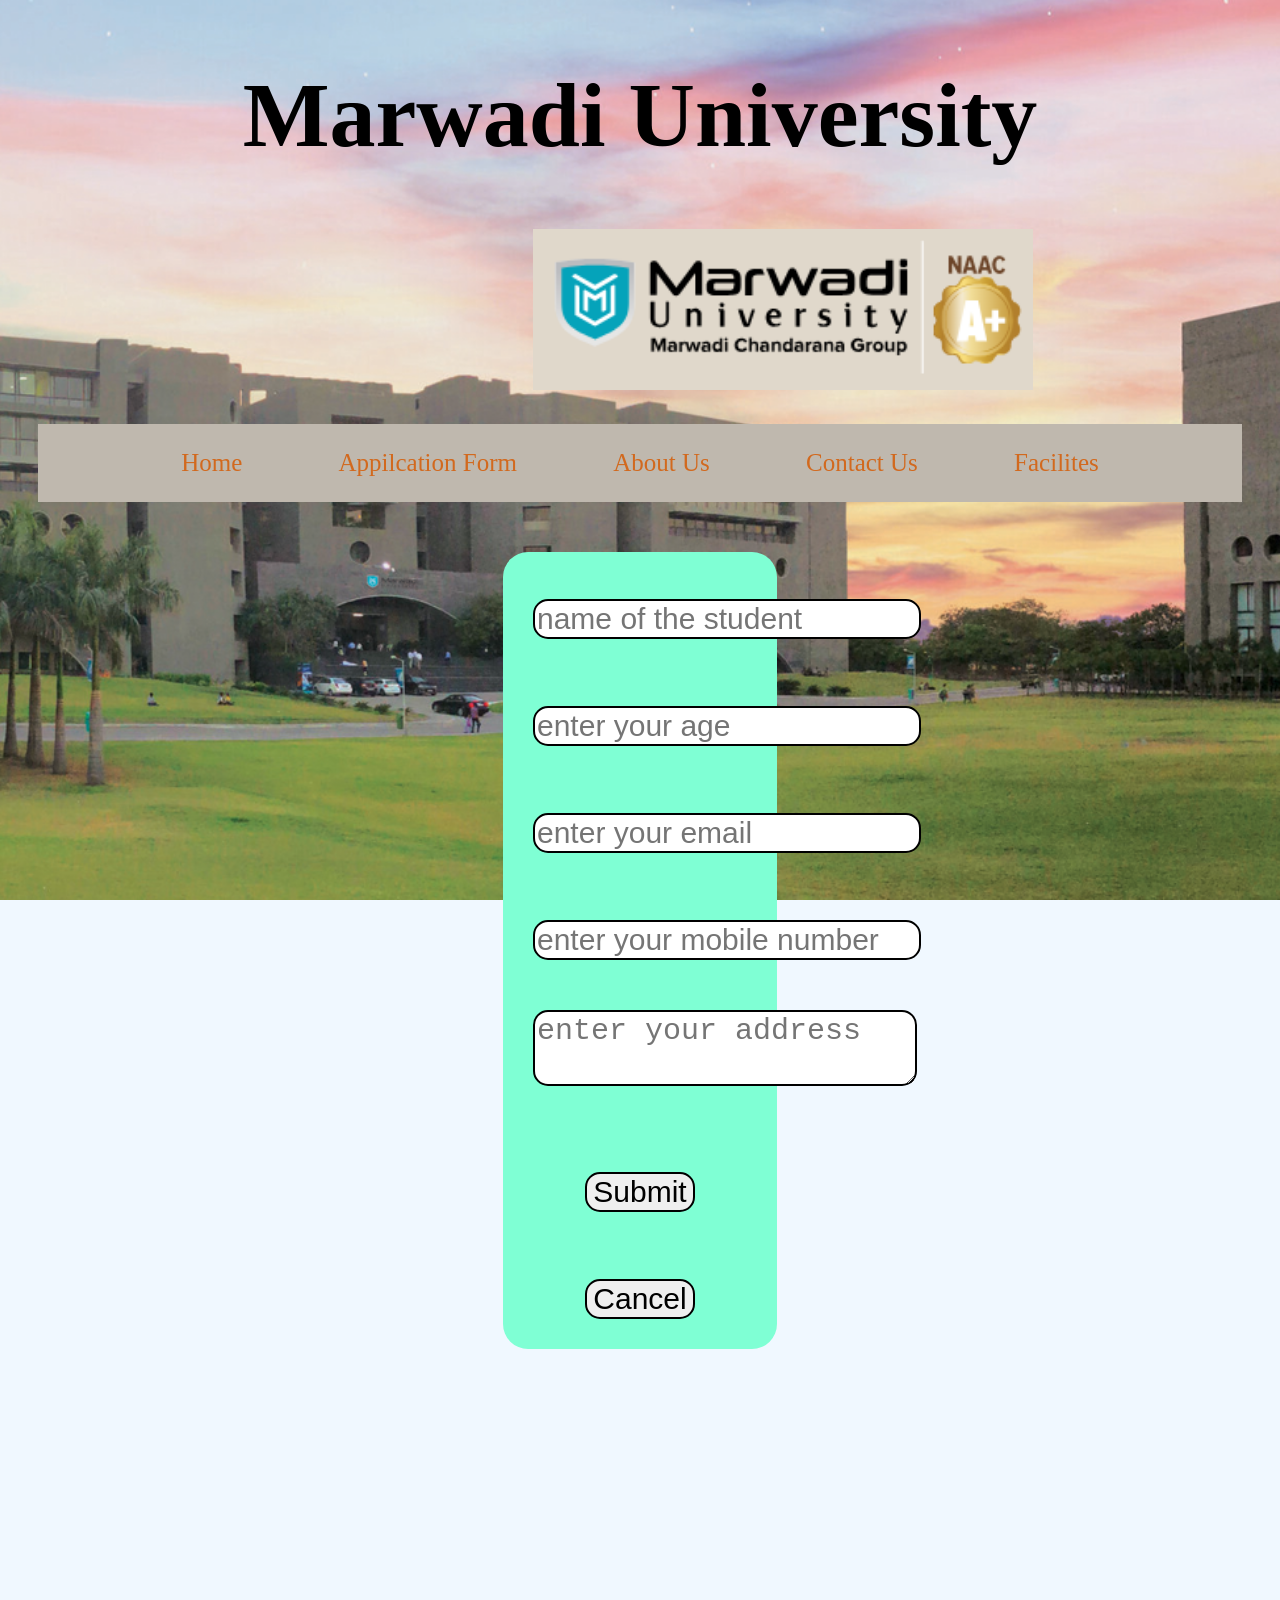
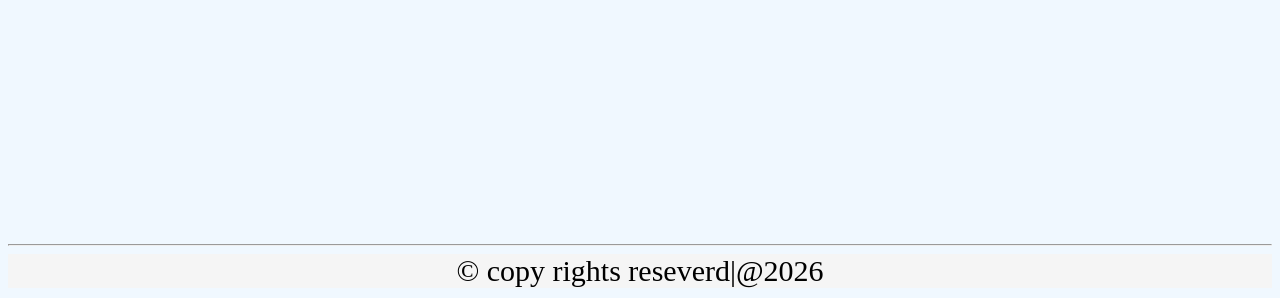
<file: application.html>
<!doctype html>
<html lang="en">
  <head>
    <meta charset="UTF-8" />
    <meta name="viewport" content="width=device-width, initial-scale=1.0" />
    <title>Marwadi University</title>
    <link rel="stylesheet" href="./style.css" />
  </head>
  <body class="hello">
    <h1>Marwadi University</h1>
    <nav>
      <img
        src="Marwadi University Logo.png"
        alt="Marwadi University Logo"
        width="200"
      />
      <ul>
        <a href="./index page.html">Home</a>
        <a href="./application.html">Appilcation Form</a>
        <a href="./about us.html">About Us</a>
        <a href="./contact us.html">Contact Us</a>
        <a href="./faclities.html">Facilites</a>

      </ul>
    </nav>
    
    <form class="d">
      <input type="text" placeholder="name of the student" required><br>

      
      <input type="number" placeholder="enter your age" required><br>

      
      <input type="email" placeholder="enter your email" required><br>
      
      
      <input type="tel" placeholder="enter your mobile number" required><br>

      
      <textarea placeholder="enter your address"></textarea><br>
        <button type="submit" onclick="alert('submitted sucessfully')">Submit</button>
        <button type="reset">Cancel</button>

        </form>
        <hr>
        <footer>&copy copy rights reseverd|@2026</footer>
        
    </body>
    </html>
</file>
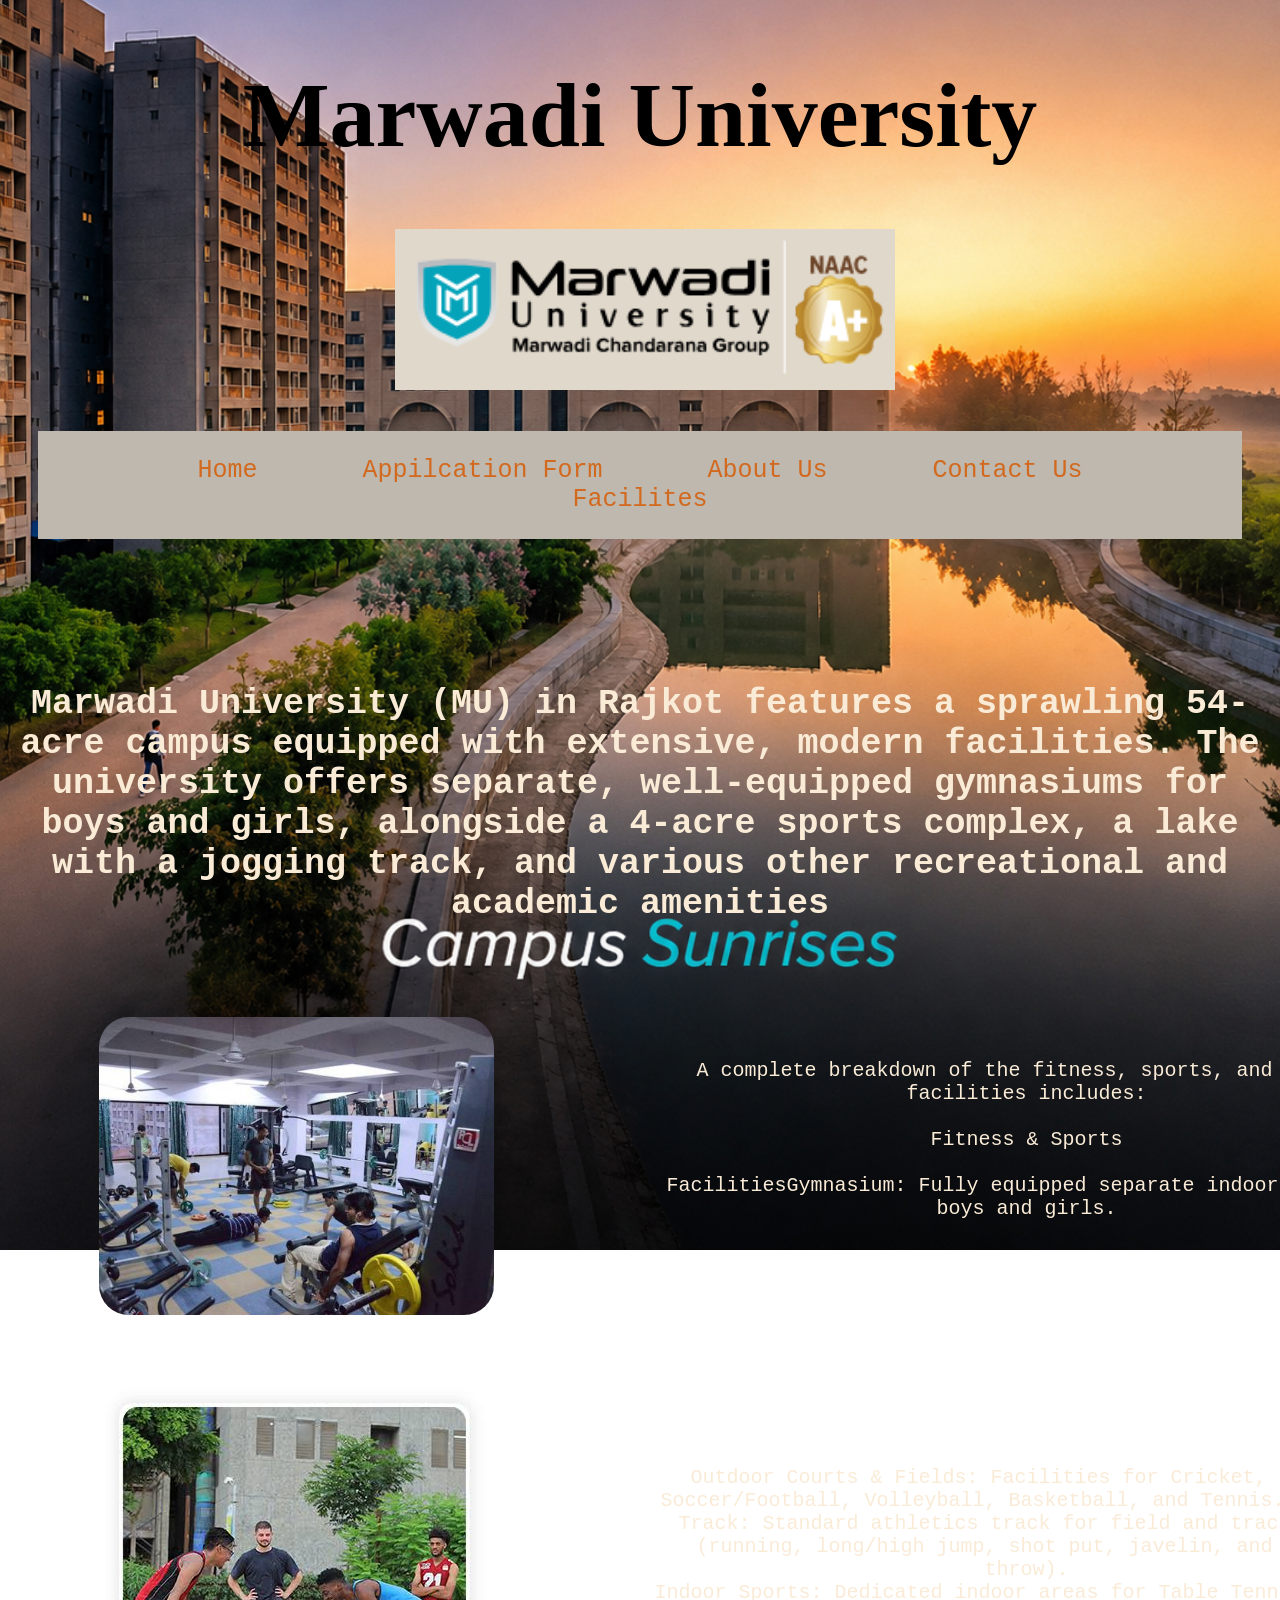
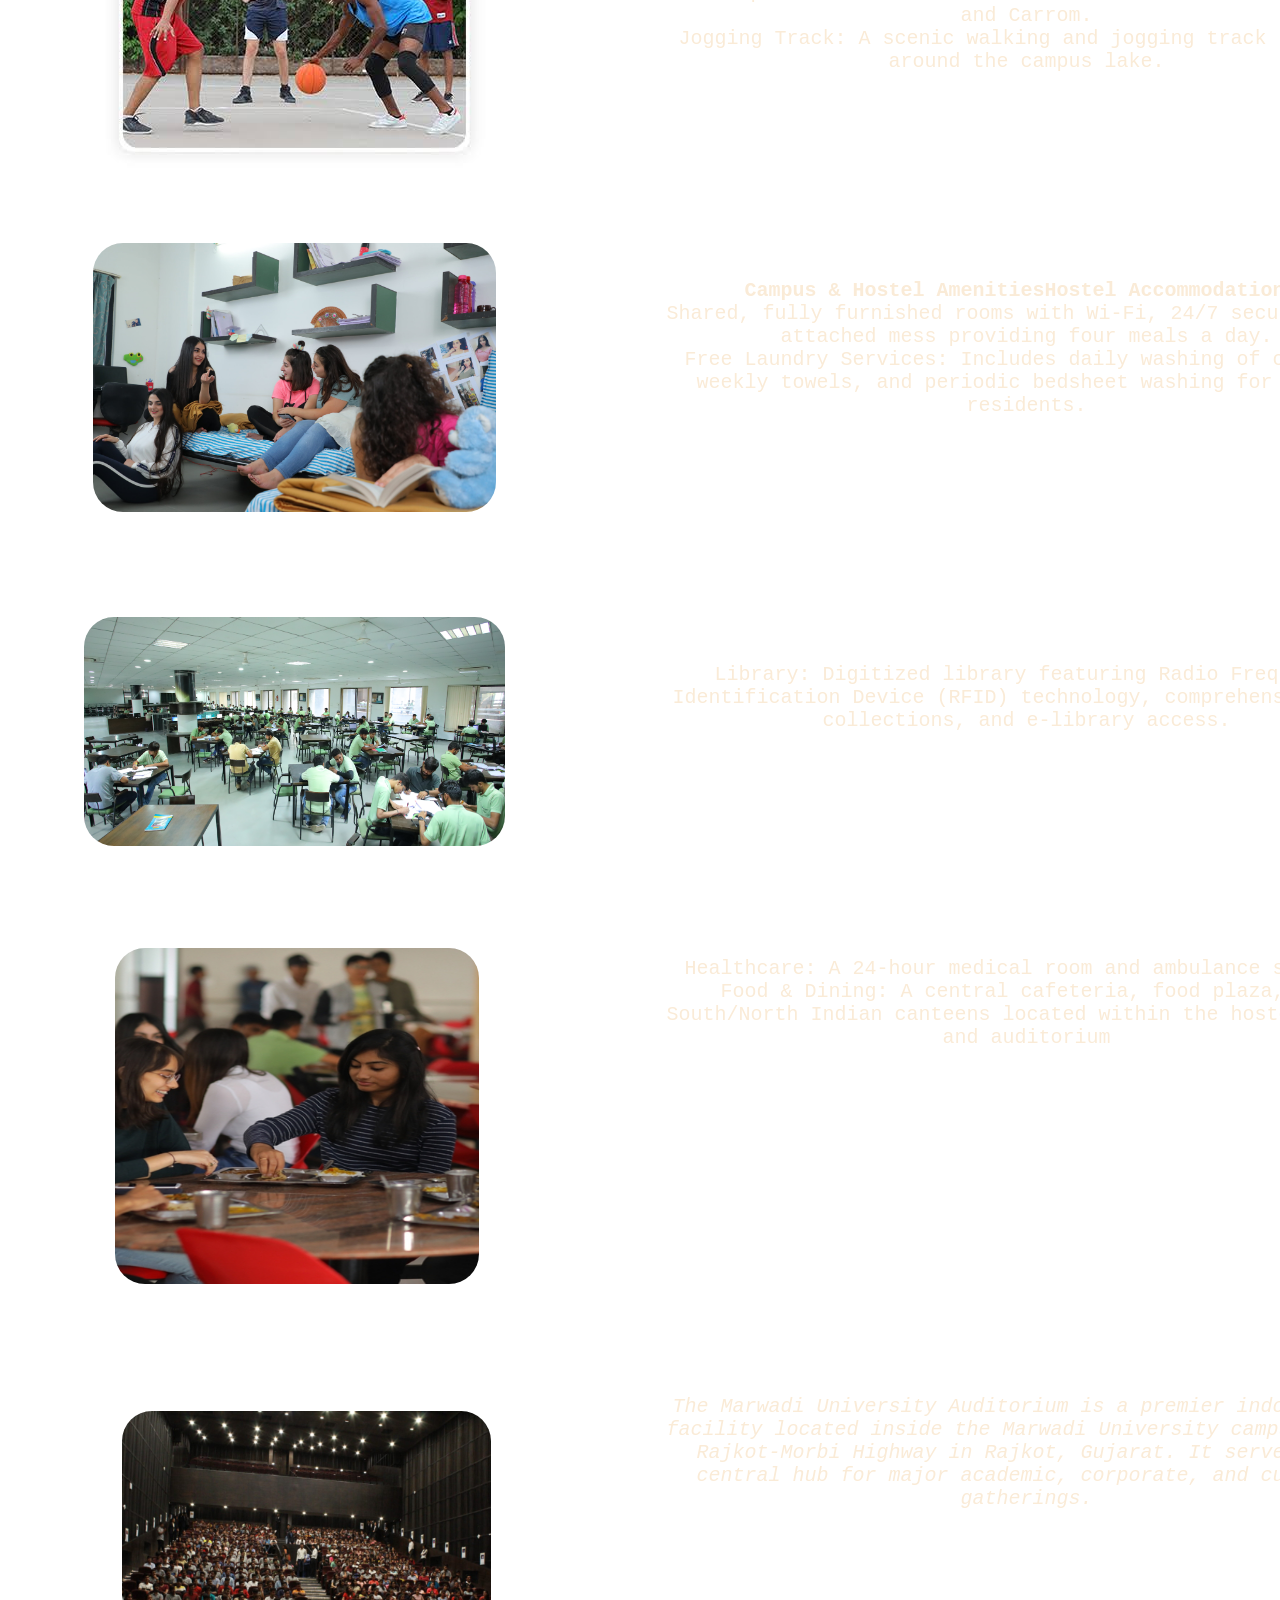
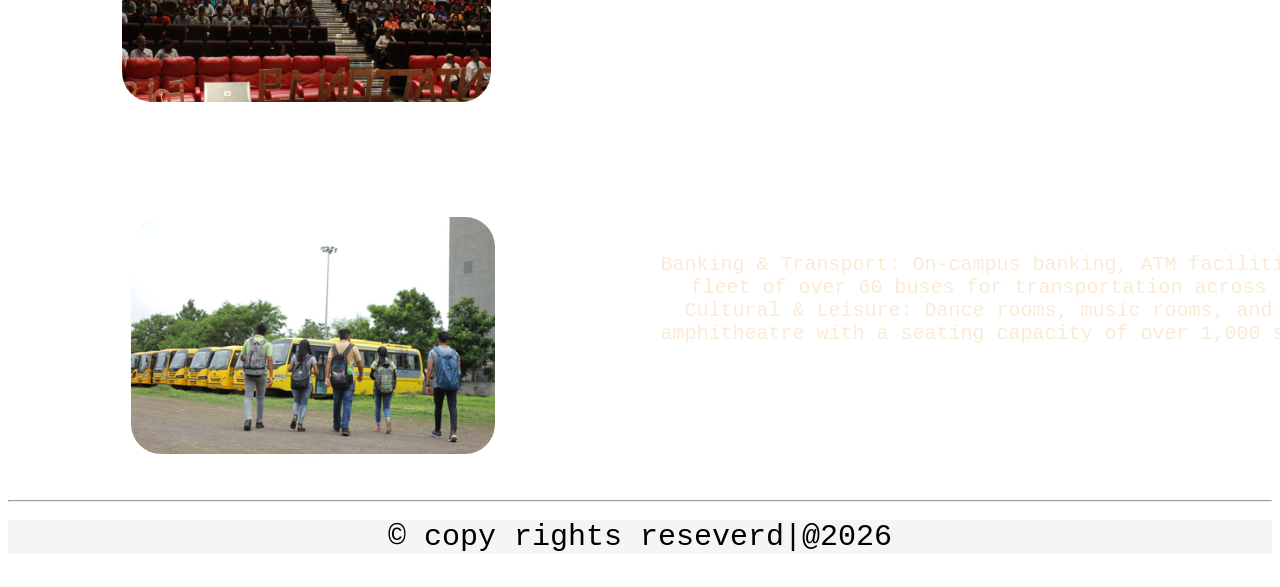
<file: faclities.html>
<!doctype html>
<html lang="en">
  <head>
    <meta charset="UTF-8" />
    <meta name="viewport" content="width=device-width, initial-scale=1.0" />
    <title>Marwadi University</title>
    <link rel="stylesheet" href="./style.css" />
  </head>
  <body class="e">
    <h1>Marwadi University</h1>
    <nav>
      <img class="i"
        src="Marwadi University Logo.png"
        alt="Marwadi University Logo"
        width="200"
      />
      <ul>
        <a href="./index page.html">Home</a>
        <a href="./application.html">Appilcation Form</a>
        <a href="./about us.html">About Us</a>
        <a href="./contact us.html">Contact Us</a>
        <a href="./faclities.html">Facilites</a>
      </ul>
    </nav>
    <br><br>
    <p class="f">
      <b> Marwadi University (MU) in Rajkot features a sprawling 54-acre
      campus equipped with extensive, modern facilities. The university offers
      separate, well-equipped gymnasiums for boys and girls, alongside a 4-acre
      sports complex, a lake with a jogging track, and various other
      recreational and academic amenities</b>
      </p>
      <br><br>
      <div class="img-card">
      <p>  A complete breakdown of the fitness,
      sports, and campus facilities includes:
      <br><br>Fitness & Sports<br><br>

      FacilitiesGymnasium:
      Fully equipped separate indoor gyms for boys and
      girls.<br><br><br></p>
      <img class="gym" src="gym.jpg" alt="gym">
      </div>
      <br><br><br>
      <div class="img-card">
        <p>
      Outdoor Courts & Fields: Facilities for Cricket, Hockey,
      Soccer/Football, Volleyball, Basketball, and Tennis.
    Athletic Track:
      Standard athletics track for field and track events (running, long/high
      jump, shot put, javelin, and discus throw).
      <br>Indoor Sports: Dedicated indoor
      areas for Table Tennis, Chess, and Carrom.
      <br>Jogging Track: A scenic walking
      and jogging track situated around the campus lake.<br>
        </p>
      <img class="game" src="game.jpg" alt="Games">
      </div>
      <br><br>
      <b>
        <div class="img-card">
        <p>
          Campus & Hostel
      AmenitiesHostel Accommodations:</b><br>
       Shared, fully furnished rooms with Wi-Fi,
      24/7 security, and attached mess providing four meals a day.
      <br>
      Free Laundry
      Services: Includes daily washing of clothes, weekly towels, and periodic
      bedsheet washing for hostel residents.<br><br><br>
        </p>
      <img class="girls" src="girls.jpg" alt="Hostel">
    </div>
      <br><br><br>
      <div class="img-card">
      <p>Library: Digitized library featuring
      Radio Frequency Identification Device (RFID) technology, comprehensive
      book collections, and e-library access.
      </p>
      <img class="library" src="library.png" alt="Libary">
      <br><br><br>
      </div>
      <div class="img-card">
      <p>Healthcare: A 24-hour medical room
      and ambulance service.
      <br>
      Food & Dining: A central cafeteria, food plaza, and
      South/North Indian canteens located within the hostel blocks
      and auditorium<br>
      </p>
      <img class="food"  src="food.jpg" >
      </div>
            <br><br>
            <div class="img-card">
            <p><i>The Marwadi University Auditorium is a premier indoor event facility located inside the Marwadi University campus on the Rajkot-Morbi Highway in Rajkot, Gujarat. It serves as a central hub for major academic, corporate, and cultural gatherings.</i><br></p>
      <img class="auditorium" src="Auditorium.jpg" >
            </div>
      <br><br><br>

      <div class="img-card">
      <p>
        Banking &
      Transport: On-campus banking, ATM facilities, and a fleet of over 60 buses
      for transportation across Rajkot.
      <br>Cultural & Leisure: Dance rooms, music
      rooms, and a large amphitheatre with a seating capacity of over 1,000
      spectators
      <br></p>
      <img class="bus" src="bus.jpg" alt="Bus">
      </div>
    </p>
    <hr>
    <footer>&copy copy rights reseverd|@2026</footer>
  </body>
</html>
</file>
<file: style.css>
h1 {
    font-size: 92px;
    text-align: center;
    font-family: revert-rule;
    color: black;
}
nav ul{
    text-align: center;
}
nav img{
    margin-left: 525px;
    width: 500px;
}
nav ul {
    margin: 30px;
    font-size: 25px;
    background-color: rgb(191, 184, 174);
    padding: 25px;


}
nav ul a{
margin: 30px;
text-decoration: none;
color:chocolate;
padding: 15px;

}
h2{
    text-align:center;
    font-family: revert-rule;
    color:aquamarine;
    margin-top:50px;
    padding:50px;
    font-size:50px;
}

.content{
    text-align:center;
    font-family:cursive;
    font-size: 20px;
    color:wheat;
    margin-bottom: 50px;
    padding:5px;
    margin-right: 724px;

}
.marwadi{
    margin: auto;
    padding: 25px;

}
.marwadi img{
    border-radius: 150%;
    width: 450px;
}
.marwadi p {
    margin-right: -223px;
    width: 779px;
    margin-top: -201px;
    margin-left: 468px;
}


form{
    text-align: center;
    font-size: 20px;
    margin: 495px;
    margin-top: 50px;
    padding:5px;
    background-color:aquamarine ;
    border-radius:25px;
    
}

form input,textarea,button{
    font-size:30px;
    margin: 25px;
    border: 2px solid black;
    border-radius:15px;
}
button:hover{
    background-color: green;
    color: whitesmoke;
}
.heroine{
    margin-right: 100px;
}
.heroine{
    border-radius: 30px;
    width: 527px;
    margin-left: 944px;
}
.heroine{
    border-radius: 30px;
    width: 527px;
    margin-left: 944px;
    margin-top: -351px;
}
.d {
    text-align: center;
    font-size: 80px;
    color:black ;
}
h6{
    
   
    margin-top: -809px;
    margin-left: 702px;
    font-family: fantasy;
    font-size: 36px;
    color: darkslategray;
    padding: 223px;
    width: 161px

}

.contact-section {
    display: flex;
    margin: 41px;
    gap: 116px;
    background-color: whitesmoke;
    
}
.charan{
background-color: aquamarine;
font-size: 35px;
}
.charan input{
   font-size: 20px;
    border: 3pxsolid black;
    border-radius: 35px;
} 
.charan textarea{
font-size: 20px;
    border: 3pxsolid black;
    border-radius: 35px;
    padding-left: 40px;
}

h3{
    font-size: 60px;
    color: mediumpurple;
}
.hi{
background-color:azure;
background-image: url(i.jpg);
    background-position: center;
    background-repeat: no-repeat;
    background-size: cover;
    background-attachment: fixed;
    min-height: 30vh;
    
}    



.how{
    color: aquamarine;
}
.hello{
    background-color: aliceblue;
}
footer{
    text-align: center;
    font-size:30px;
    background-color: whitesmoke;
    color: black;
}
.hello{
    background-image: url(hi.png);
    background-position: center;
    background-repeat: no-repeat;
    background-size: cover;
    background-attachment: fixed;
    min-height: 30vh;
}
.a{
background-image: url(hello.png);
    background-position: center;
    background-repeat: no-repeat;
    background-size: cover;
    background-attachment: fixed;
    min-height: 30vh;
}    
.b{
    color: whitesmoke;
}

.c{
    background-image: url(we.jpg);
    background-position: center;
    background-repeat: no-repeat;
    background-size: cover;
    background-attachment: fixed;
    min-height: 30vh;
    color: antiquewhite;
}    

.e{
    text-align: center;
    font-family: monospace;
    font-size: 35px;   
     background-image: url(mu.png);
    background-position: center;
    background-repeat: no-repeat;
    background-size: cover;
    background-attachment: fixed;
    min-height: 30vh;
    color: antiquewhite; 
}

.f{
    image-orientation: flip;
}
.i{
    
    margin-left: 9px;
    width: 500px;
}
.gym {
    margin-right: 688px;
    width: 395px;
    border-radius: 30px;
    margin-top: -295px;
}
.img-card p {
    font-size: 20px;
    margin-left: 644px;
    width: 749px;
}
.game{
    margin-right: 692px;
    border-radius: 30px;
    margin-top: -306px;
}
.girls{

    margin-right: 692px;
    border-radius: 30px;
    margin-top: -306px;
        width: 403px;
}
.library{
    width: 421px;
    border-radius: 30px;
    margin-top: -135px;
    margin-right: 692px;
    height: 229px;
}

.food{
    width: 364px;
    border-radius: 30px;
    margin-top: -121px;
    margin-right: 687px;
    height: 336px;
}

.auditorium{
    width: 369px;
    border-radius: 30px;
    margin-top: -119px;
    margin-right: 668px;
}

.bus{
    width: 364px;
    border-radius: 30px;
    margin-top: -148px;
    margin-right: 655px;
}
</file>
